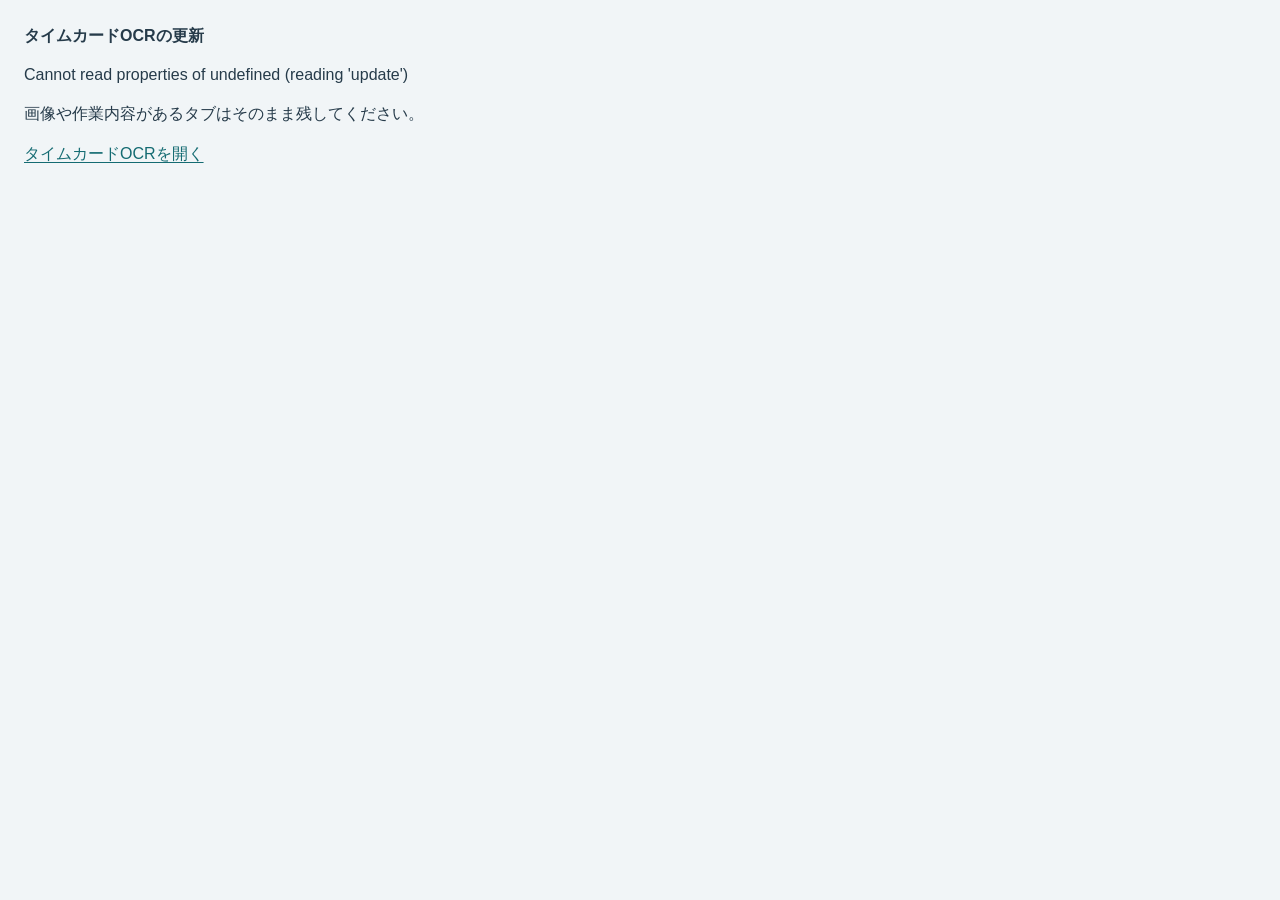
<file: www/test/timecard-ocr/update.html>
<!doctype html><html lang="ja"><meta charset="utf-8"><meta name="viewport" content="width=device-width,initial-scale=1"><title>タイムカードOCRの更新</title><link rel="stylesheet" href="style.css"><body><main class="update-page"><h1>タイムカードOCRの更新</h1><p id="update-state" role="status">更新を確認しています…</p><p>画像や作業内容があるタブはそのまま残してください。</p><a href="./" id="return-app">タイムカードOCRを開く</a></main><script type="module" src="update.mjs"></script></body></html>
</file>
<file: www/test/timecard-ocr/style.css>
:root{font-family:-apple-system,BlinkMacSystemFont,"Segoe UI","Noto Sans JP",sans-serif;color:#263b4a;background:#f1f5f7;line-height:1.45;--accent:#146b72;--border:#d4e0e6}
*{box-sizing:border-box}body{margin:0;overflow:hidden}button,input,select,textarea{font:inherit}a{color:var(--accent);text-underline-offset:3px}
button,.file-button,summary{font-size:.76rem}button,.file-button{display:inline-flex;align-items:center;justify-content:center;gap:5px;border:1px solid var(--accent);border-radius:5px;background:var(--accent);color:#fff;padding:6px 10px;font-weight:600;cursor:pointer;text-decoration:none;white-space:nowrap;line-height:1.4}
button:hover:not(:disabled),.file-button:hover{filter:brightness(.94)}button:disabled{opacity:.4;cursor:not-allowed}.secondary{color:#315766;background:#fff;border-color:#bdcdd5}.danger{background:#fff;color:#a44236;border-color:#c98a83}
button:focus-visible,a:focus-visible,input:focus-visible,select:focus-visible,textarea:focus-visible,summary:focus-visible,canvas:focus-visible{outline:3px solid #e6a940;outline-offset:2px}
.file-button{position:relative;margin:0;overflow:hidden}.file-button input{position:absolute;width:100%;height:100%;inset:0;opacity:0;cursor:pointer;padding:0}.file-button:focus-within{outline:3px solid #e6a940;outline-offset:2px}
.app-shell{height:100vh;height:100dvh;display:flex;flex-direction:column;min-height:0}.topbar{display:flex;align-items:center;gap:16px;flex:none;padding:8px 13px 4px;background:#fff}.back{font-size:.75rem;white-space:nowrap}h1{font-size:1rem;margin:0;white-space:nowrap}.image-name{font-size:.7rem;color:#68808c;margin-left:auto;overflow:hidden;text-overflow:ellipsis;white-space:nowrap;min-width:0}
.toolbar{display:flex;align-items:center;gap:7px;flex-wrap:wrap;flex:none;padding:6px 13px;background:#fff;position:relative;z-index:5}.steps,.segmented{display:inline-flex;gap:3px;padding:3px;border:1px solid #c5d5dc;border-radius:7px;background:#e8eff3}.steps button,.segmented button{border:0;background:transparent;color:#4d6875;padding:5px 9px}.steps button[aria-pressed=true],.segmented button[aria-pressed=true]{color:#fff;background:var(--accent);box-shadow:0 1px 3px #173e4926}
.queue-bar{display:flex;align-items:center;gap:6px;flex-wrap:wrap;flex:none;padding:4px 13px;background:#f6f9fa;border-bottom:1px solid #d5e2e8}.queue-bar[hidden]{display:none}.queue-bar label{display:flex;align-items:center;gap:5px;margin:0;font-size:.72rem}.queue-bar select{width:auto;max-width:min(420px,45vw);margin:0;padding:4px}.queue-bar button{padding:4px 8px}.file-button:has(input:disabled){opacity:.4;cursor:not-allowed}
.workflow-controls{display:flex;align-items:center;gap:7px;flex:none;flex-wrap:wrap;padding:6px 13px;background:#fff;border-bottom:1px solid var(--border)}.workflow-controls progress{width:85px;height:8px;accent-color:var(--accent)}
.counts{display:flex;align-items:center;gap:10px}.counts label{display:flex;align-items:center;gap:5px;margin:0;font-size:.72rem}.stepper{display:inline-flex;align-items:stretch;border:1px solid #bdcdd5;border-radius:5px;overflow:hidden}.stepper button{border:0;border-radius:0;min-width:25px;padding:4px 6px;background:#f0f5f7;color:#315766}.stepper input[type=number]{width:46px;border:0;border-radius:0;margin:0;padding:3px;text-align:center;appearance:textfield;-moz-appearance:textfield}.stepper input::-webkit-inner-spin-button,.stepper input::-webkit-outer-spin-button{appearance:none;margin:0}
.ocr-controls{display:flex;gap:7px;align-items:center;margin-left:auto}.ocr-controls label{display:flex;gap:5px;align-items:center;margin:0;font-size:.72rem}.ocr-controls select{margin:0;width:auto;padding:4px 7px}
#empty-image{max-width:90%;border:2px dashed #a2bac5;border-radius:12px;padding:24px}#empty-image strong,#empty-image small{display:block}#empty-image strong{font-size:.95rem;color:#486b7a;margin:6px 0}#empty-image small{font-size:.74rem}#image-drop-zone.drop-active{box-shadow:inset 0 0 0 4px var(--accent);background:#d4e9e9}#image-drop-zone.drop-active canvas{opacity:.7}
#workspace-splitter{cursor:col-resize;touch-action:none;background:#dce7ec;border-radius:5px;position:relative}#workspace-splitter:hover,#workspace-splitter:focus-visible{background:#7eabb2}#workspace-splitter::after{content:'⋮';position:absolute;top:50%;left:0;color:#537b87;font-size:18px}#image-drop-zone{position:relative}.heading-popup{position:absolute;z-index:20;width:min(280px,calc(100% - 16px));max-height:calc(100% - 16px);overflow:auto;background:#fff;border:1px solid #b5cbd5;border-radius:8px;box-shadow:0 7px 24px #233f4c33;padding:12px}.heading-popup h3{font-size:.8rem;margin:0 0 6px}.heading-popup .heading-fields{position:static;width:auto;max-width:none;padding:0;box-shadow:none;border:0}.atlas-wrap{flex:1;min-height:0;overflow:auto;padding:8px;text-align:center;background:#edf3f5}.atlas-wrap canvas{display:block;width:100%;height:calc(100% - 30px);min-height:100px;object-fit:contain}.atlas-wrap p{margin:0 0 6px}.ocr-result-table{width:100%;border-collapse:collapse;font-size:.75rem;table-layout:fixed}.ocr-result-table th,.ocr-result-table td{padding:5px;border-bottom:1px solid #dbe6eb;border-right:1px solid #e2e9ed;text-align:left;vertical-align:top}.ocr-result-table th{position:sticky;top:0;background:#eef4f6}.ocr-result-table th:first-child{width:48px}.result-cell{width:100%;justify-content:flex-start;color:#234a5a;background:#fff;border:1px solid transparent;white-space:pre-wrap;overflow-wrap:anywhere;min-height:32px;font-weight:400;padding:5px}.result-cell.flagged{background:#fff6dc}.result-cell.selected{border-color:#13808a;background:#e6f4f3}#input-preview-controls button{font-size:.67rem;padding:3px 7px}#ocr-result-wrap{flex:1;min-height:0;overflow:auto}.app-shell:is([data-stage='4'],[data-stage='5']) .image-panel{overflow:hidden}.app-shell:is([data-stage='4'],[data-stage='5']) .cell-review{flex:1;min-height:210px}.app-shell:is([data-stage='4'],[data-stage='5']) .results-panel.has-review #ocr-result-wrap{flex:.8;min-height:80px}
.grid-tools{display:flex;align-items:center;flex-wrap:wrap;gap:6px 12px;background:#f8fbfc;padding:6px 13px;border-bottom:1px solid var(--border);flex:none}.grid-tools .segmented button{font-size:.7rem;padding:4px 7px}.column-range{display:flex;align-items:center;gap:7px}.column-range label{margin:0;display:flex;align-items:center;gap:4px;font-size:.68rem;white-space:nowrap}.column-range select{max-width:145px}.column-range input{width:66px}.column-range input,.column-range select{font-size:.72rem;padding:4px;margin:0}.grid-tools #header-summary{font-size:.66rem}
.engine-bar{display:flex;align-items:center;justify-content:center;gap:14px;background:#e7f1f1;border-bottom:1px solid #c9dede;padding:7px;flex:none;font-size:.75rem}#message{flex:none;margin:0;padding:5px 13px;background:#e8f2ee;color:#396753;font-size:.73rem;max-height:48px;overflow:auto}#message.error{color:#a23224;background:#fff2ee}
.workspace{flex:1;display:grid;grid-template-columns:minmax(0,1fr) minmax(0,1fr);gap:10px;padding:10px;min-height:0;min-width:0;overflow:hidden}.panel{border:1px solid var(--border);border-radius:8px;background:#fff;min-width:0;min-height:0;overflow:hidden}.section-head{display:flex;align-items:center;justify-content:space-between;gap:6px;padding:8px 10px;border-bottom:1px solid #e2eaef;min-height:38px;flex:none;flex-wrap:wrap}.section-head h2{font-size:.82rem;margin:0}.section-head label{margin:0}.section-head .count{font-size:.65rem;color:#547482;font-weight:400;white-space:nowrap}
.image-panel{display:flex;flex-direction:column}.image-viewport{flex:1;min-height:0;min-width:0;overflow:hidden;display:flex;align-items:center;justify-content:center;background:#e5edf1}.image-viewport canvas{width:100%;height:100%;min-width:0;min-height:0;object-fit:contain;display:block}.image-panel canvas{cursor:crosshair;touch-action:none}.image-panel canvas.dragging{cursor:grabbing}.empty{color:#7a939f;text-align:center;font-size:.76rem;margin:0;padding:15px}.empty span{font-size:4rem;color:#a3bac5}
.point-tools{flex:none;padding:6px 9px;border-top:1px solid var(--border);background:#f8fbfc}.point-tools p{margin:0 0 5px;font-size:.69rem}.point-list{display:flex;gap:5px;flex-wrap:wrap}.point-select{font-size:.68rem;padding:4px 7px}.point-select[aria-pressed=true]{color:#fff;background:#a56209;border-color:#a56209}.canvas-help{margin:0;padding:5px 8px;font-size:.65rem;color:#607582;background:#f8fbfc;border-top:1px solid var(--border);flex:none}
.results-panel{display:flex;flex-direction:column}.table-wrap{overflow:auto;min-height:0;flex:1}.results-panel.has-review .table-wrap{flex:.8;min-height:90px}.results-panel.has-review .cell-review{flex:1.2;min-height:210px}.table-wrap>.empty{padding:35px 10px}.crop-table{border-collapse:collapse;table-layout:fixed;width:100%;font-size:.72rem}.crop-table th,.crop-table td{border-bottom:1px solid #e3ebf0;border-right:1px solid #e3ebf0;padding:5px;text-align:left;vertical-align:top}.crop-table thead th{position:sticky;top:0;z-index:2;background:#eef4f6}.crop-table th:first-child{width:42px;background:#eef4f6}.crop-table th small{display:block;font-weight:400;font-size:.63rem;color:#587482;overflow-wrap:anywhere}.crop-card{border:1px solid #d4e0e6;border-radius:5px;overflow:hidden;background:#fff;display:flex;flex-direction:column;gap:3px;padding:3px}.crop-card.header-row{background:#fff7e2;border-color:#ddbe72}.crop-card.header-column{box-shadow:inset 3px 0 #9873c7}.crop-card.selected{outline:2px solid #247e88;outline-offset:-1px}.crop-select{display:flex;flex-direction:column;align-items:stretch;width:100%;border:0;background:transparent;color:#284957;white-space:normal;padding:0;font-weight:400;min-width:0}.crop-select canvas{display:block;width:100%;height:66px;object-fit:contain;background:#f1f5f7;border-radius:3px}.crop-value{font-size:.72rem;text-align:left;overflow-wrap:anywhere;min-height:20px;padding:3px}.cell-flags{font-size:.6rem;color:#946b27;overflow-wrap:anywhere}.cell-ocr{font-size:.65rem;padding:3px 6px;align-self:flex-end}
.cell-review{overflow:auto;border-top:1px solid #d6e1e7;padding:8px 10px;min-height:0}.review-heading{display:flex;gap:7px;align-items:center;justify-content:space-between;margin-bottom:6px}.review-heading h3{font-size:.78rem;margin:0}.review-heading>span{font-size:.65rem;color:#9b722c;max-width:60%;text-align:right}.crop-pair{display:grid;grid-template-columns:1fr 1fr;gap:7px}.crop-pair>div{min-width:0;border:1px solid #dce6ec;border-radius:5px;overflow:hidden;background:#f6f9fa}.crop-pair span{display:block;font-size:.62rem;padding:2px 6px;color:#536e7e}.crop-pair canvas{display:block;width:100%;height:58px;object-fit:contain;background:#edf2f5}dl{display:grid;grid-template-columns:70px minmax(0,1fr);font-size:.7rem;gap:3px;margin:7px 0}dt{color:#667e89}dd{margin:0;white-space:pre-wrap;overflow-wrap:anywhere}.review-inputs label{margin:3px 0}.review-actions{display:flex;align-items:center;justify-content:space-between;gap:6px;flex-wrap:wrap;margin-top:5px}.review-actions .button-row{margin:0}.review-actions details{font-size:.68rem}.review-actions details[open]{flex-basis:100%}.review-actions ol{font-size:.68rem;padding-left:18px;white-space:pre-wrap;overflow-wrap:anywhere}
.small{font-size:.71rem}.muted{color:#607582}label{display:block;font-size:.73rem;font-weight:600;margin:7px 0}input:not([type=checkbox]):not([type=file]),select,textarea{min-width:0;border:1px solid #c4d2da;border-radius:4px;padding:5px 7px;color:#294452;background:#fff;font-size:.75rem;display:block;margin-top:3px}label>input:not([type=checkbox]):not([type=file]),label>select,textarea{width:100%}textarea{font-family:Consolas,monospace;font-size:.69rem;resize:vertical}input[type=checkbox]{accent-color:var(--accent);width:14px;height:14px;flex-shrink:0}.check{display:flex;align-items:center;gap:5px;font-weight:400;white-space:nowrap}.form-grid{display:grid;grid-template-columns:1fr 1fr;gap:7px}.button-row{display:flex;flex-wrap:wrap;gap:6px;align-items:center;margin:7px 0}.button-row label{margin:0}summary{cursor:pointer;color:#345d6a;font-weight:600}.menu>summary{list-style:none;border:1px solid #bdcdd5;background:#fff;border-radius:5px;padding:6px 10px;white-space:nowrap}.menu>summary::-webkit-details-marker{display:none}.menu[open]>summary{background:#e7f1f1;border-color:#7aa2ab}.settings-popover,.save-popover{position:absolute;top:calc(100% - 3px);left:13px;z-index:20;max-height:calc(100dvh - 100px);overflow:auto;padding:14px;background:#fff;border:1px solid #bdcdd5;border-radius:8px;box-shadow:0 8px 30px #233f4c29}.settings-popover{width:min(520px,calc(100vw - 26px))}.settings-popover h2{font-size:.83rem;margin:0 0 7px}.settings-popover details{margin-top:10px}.settings-popover p{font-size:.73rem;margin:7px 0}.close-settings{margin-top:10px}.column-row{border:1px solid #e1e8ed;background:#f8fafb;border-radius:5px;padding:7px;margin:7px 0}.column-row label{margin:3px 0;font-size:.67rem}.column-top{display:flex;gap:5px;align-items:center;justify-content:space-between}.column-top input{max-width:190px}.column-top button{font-size:.65rem;padding:3px 7px}.save-popover{left:auto;right:13px;display:grid;gap:7px;min-width:230px}.save-popover>label{margin:0}.sr-only{position:absolute;width:1px;height:1px;padding:0;margin:-1px;overflow:hidden;clip:rect(0,0,0,0);white-space:nowrap;border:0}[hidden]{display:none!important}
.cast-rules-table{width:100%;table-layout:fixed;border-collapse:collapse;font-size:.72rem}.cast-rules-table th{text-align:left;padding:3px 5px;background:#eef4f6;border:1px solid #dce6ec}.cast-rules-table td{padding:3px;border:1px solid #dce6ec}.cast-rules-table input{width:100%;margin:0!important}.cast-rule-end{display:flex;gap:4px;align-items:center}.cast-rule-end button{flex:none;padding:4px 6px;font-size:.67rem}.settings-popover section h3{font-size:.75rem;margin:10px 0 5px}
.cast-candidates{border:1px solid #ead5a1;background:#fff8e9;border-radius:5px;padding:6px 8px;margin:7px 0;font-size:.72rem}.cast-candidates .button-row{margin:5px 0 0}
@media(max-width:760px){.topbar{padding:6px 8px 3px;gap:10px}.topbar h1{font-size:.86rem}.image-name{font-size:.6rem;max-width:35%}.toolbar,.workflow-controls,.grid-tools{padding:5px 8px;gap:5px}.toolbar button,.toolbar .file-button,.menu>summary{font-size:.69rem;padding:5px 7px}.steps{padding:2px;gap:2px}.steps button{font-size:.68rem;padding:5px 6px}.workspace{gap:6px;padding:6px}.section-head{padding:6px;min-height:34px}.section-head h2{font-size:.71rem}.section-head .count{font-size:.6rem}.section-head .check{font-size:.62rem}.grid-tools .segmented{padding:2px}.grid-tools .segmented button{font-size:.62rem;padding:4px 5px}.column-range{gap:5px}.column-range label{font-size:.62rem}.column-range select{max-width:110px}.column-range input{width:52px}.point-tools{padding:5px}.point-tools p{font-size:.61rem}.point-select{font-size:.6rem;padding:3px 5px}.canvas-help{font-size:.59rem}.review-inputs{grid-template-columns:1fr}.crop-pair canvas{height:44px}.review-heading{align-items:flex-start}.results-panel.has-review .cell-review{min-height:170px}.cell-review{padding:6px}.ocr-controls{margin-left:0}.counts{gap:5px}.counts label{font-size:.67rem}.stepper button{min-width:23px}.stepper input[type=number]{width:36px}.empty{font-size:.65rem;padding:8px}}
.column-range label>input[type=number]{width:66px;margin:0;padding:4px}.column-range label>select{width:145px;margin:0;padding:4px}.ocr-controls label>select{width:auto;margin:0;padding:4px}.stepper input[type=number]{margin:0;border:0;padding:3px}@media(max-width:760px){.column-range label>input[type=number]{width:52px}.column-range label>select{width:110px}}
.definition-popover{position:absolute;top:calc(100% - 3px);left:13px;z-index:25;width:min(650px,calc(100vw - 26px));max-height:calc(100dvh - 110px);overflow:auto;padding:14px;background:#fff;border:1px solid #bdcdd5;border-radius:8px;box-shadow:0 8px 30px #233f4c29}.definition-popover textarea{width:100%;min-height:160px;max-height:45dvh}.definition-popover p{margin:5px 0}.heading-editor{position:relative;margin-left:auto}.heading-editor>summary{font-size:.69rem;border:1px solid #bdcdd5;padding:4px 7px;border-radius:5px;background:#fff}.heading-fields{position:absolute;top:calc(100% + 5px);right:0;z-index:15;width:280px;max-width:calc(100vw - 26px);padding:12px;background:#fff;border:1px solid #bdcdd5;border-radius:7px;box-shadow:0 7px 22px #233f4c29}.heading-fields label{margin:5px 0;font-size:.72rem}.heading-fields input,.heading-fields select{width:100%;margin-top:3px}.heading-fields button{font-size:.7rem}

.update-page{padding:24px}

/* 後段の旧レイアウト定義より優先して3列（左・境界・右）を固定する。 */
.workspace{grid-template-columns:minmax(0,calc((100% - 28px)*var(--pane-ratio,.5))) 8px minmax(0,1fr)}
#image-drop-zone > canvas{position:relative;z-index:0}.heading-popup{z-index:30}

.page-output{padding:6px 10px;font-size:.7rem;flex:none}.page-output pre{max-height:110px;overflow:auto;white-space:pre-wrap}

.ocr-controls{margin-left:0;justify-content:flex-start;flex-wrap:wrap}.review-inputs textarea{width:100%;resize:vertical;min-height:38px;max-height:100px}#confirm-dialog{width:min(470px,calc(100vw - 32px));border:1px solid var(--border);border-radius:9px;padding:20px;color:var(--ink);box-shadow:0 12px 45px #18374340}#confirm-dialog::backdrop{background:#18374355}#confirm-dialog h2{font-size:1rem;margin:0 0 12px}#confirm-dialog p{font-size:.85rem;white-space:pre-wrap}#confirm-dialog .button-row{justify-content:flex-end;margin:18px 0 0}

.tool-group{display:flex;flex-wrap:wrap;gap:7px;align-items:center}.tool-group>.button-row{margin:0}.tool-group label{display:flex;align-items:center;gap:5px;margin:0;font-size:.7rem}.tool-group select{margin:0;padding:4px;width:auto;max-width:190px}.template-toolbar{flex-basis:100%;padding-bottom:4px}.tool-group .file-button{font-size:.7rem}.table-actions .button-row{display:contents}

.ocr-status{display:inline-flex;align-items:center;gap:10px;flex-wrap:wrap;font-size:.75rem;color:#315766}.ocr-status #ocr-phase{font-weight:600}.ocr-status #ocr-elapsed{font-variant-numeric:tabular-nums;white-space:nowrap;color:#607887}.ocr-status[data-state=error]{color:#a23224}

.image-edit-actions{margin-left:auto;display:flex;gap:5px;flex-wrap:wrap}.image-edit-actions button{font-size:.7rem;padding:4px 7px}
.ocr-result-area{display:flex;flex:1;min-height:0;min-width:0;overflow:auto}.ocr-result-area #ocr-result-wrap{flex:1;min-width:240px;min-height:0}.ocr-result-area:has(.cell-review:not([hidden])) #ocr-result-wrap{flex:0 0 calc((100% - 8px)*var(--review-ratio,.55))}.ocr-result-area .cell-review{flex:1!important;min-width:270px;min-height:0!important;border-top:0;border-left:1px solid var(--border);overflow:auto}.results-panel.has-review .ocr-result-area #ocr-result-wrap{min-height:0}.app-shell:is([data-stage='4'],[data-stage='5']) .ocr-result-area .crop-pair{grid-template-columns:1fr}.ocr-result-area .review-inputs{grid-template-columns:1fr}#review-splitter{flex:0 0 8px;cursor:col-resize;touch-action:none;background:#dce7ec}#review-splitter:hover{background:#7eabb2}
.card-information{display:grid;grid-template-columns:repeat(2,minmax(100px,1fr));gap:5px;padding:8px;background:#f7fafb;border-bottom:1px solid var(--border)}.card-information button{display:block;text-align:left;white-space:pre-wrap;background:#fff;color:#294452;border:1px solid var(--border);font-weight:400}.card-information strong{display:block;font-size:.7rem;color:#607887}

.image-tools-dialog{width:min(1100px,96vw);max-height:94dvh;overflow:auto;border:1px solid var(--border);border-radius:10px;padding:16px;color:#263b4a;background:#fff}.image-tools-dialog::backdrop{background:#18374377}.image-tools-head{display:flex;align-items:center;justify-content:space-between;gap:10px}.image-tools-head h2{font-size:1rem;margin:0}.image-tools-dialog h3{font-size:.78rem;margin:7px 0}.image-tool-columns{display:grid;grid-template-columns:minmax(0,1fr) minmax(0,1fr);gap:12px}.tool-image-scroll{max-height:50dvh;overflow:auto;background:#edf3f5;border:1px solid var(--border);min-height:90px}.tool-image-scroll canvas{width:100%;height:auto;display:block;touch-action:none}.tool-sample{display:flex;align-items:center;gap:15px;flex-wrap:wrap}.tool-sample label{display:flex;align-items:center;gap:5px}.tool-coordinates{display:flex;gap:7px;align-items:center;flex-wrap:wrap}.tool-coordinates label{font-size:.7rem}.tool-coordinates input[type=number]{width:75px}.color-ranges{display:grid;grid-template-columns:repeat(3,minmax(0,1fr));gap:12px;margin:10px 0}.color-ranges canvas{width:100%;height:70px;cursor:crosshair}.color-ranges label{display:inline-flex;gap:5px;align-items:center;margin:4px 8px 4px 0}.color-ranges input[type=number]{width:65px;margin:0}.color-swatch{display:inline-block;width:28px;height:28px;border:1px solid #9cb4bf;border-radius:4px}.image-tools-dialog button[aria-pressed=true]{background:#146b72;color:#fff}.tool-error{color:#a23224;font-size:.78rem;margin:4px 0}.card-definition{margin-top:10px}.card-definition>section:last-child{min-width:0}.card-definition #card-field{width:100%}.card-definition #card-rotation{width:90px}.image-tools-dialog .check input[type=color]{width:45px;height:30px;padding:2px;margin:0}
@media(max-width:650px){.image-tool-columns{grid-template-columns:1fr}.color-ranges{grid-template-columns:1fr}.image-tools-dialog{padding:10px}.tool-image-scroll{max-height:35dvh}.ocr-result-area .cell-review{min-width:250px}}

.app-shell:is([data-stage='4'],[data-stage='5']) .results-panel.has-review .ocr-result-area #ocr-result-wrap{flex:0 0 calc((100% - 8px)*var(--review-ratio,.55));min-height:0}

/* 4工程ごとに必要な操作だけを表示する。 */
.workflow-controls{position:relative;z-index:4}.menu{position:relative}.menu>.settings-popover,.menu>.definition-popover,.menu>.save-popover{top:calc(100% + 5px);left:0;right:auto}.menu>.save-popover{min-width:240px}.workflow-controls>.menu>summary{font-size:.72rem;padding:6px 9px}.compact-label{display:flex;align-items:center;gap:5px;margin:0}.compact-label select{margin:0;width:auto}.steps button{font-size:.72rem;padding:5px 7px}.settings-popover{max-height:calc(100dvh - 160px)}.settings-popover section>h2{margin-top:5px}.settings-popover>[data-save-template]{display:block;margin:8px 0}.column-row .column-top input{max-width:150px}
.card-preview-grid{flex:1;min-height:0;overflow:auto;display:grid;grid-template-columns:repeat(2,minmax(0,1fr));gap:10px;padding:10px;align-content:start;background:#edf3f5}.card-field-preview{display:flex;align-items:stretch;flex-direction:column;min-height:120px;white-space:normal;background:#fff;color:#294452;border-color:var(--border)}.card-field-preview[aria-pressed=true]{border:2px solid var(--accent)}.card-field-preview canvas{width:100%;height:120px;object-fit:contain}.card-field-preview strong{font-size:.8rem;text-align:left}.card-field-preview span{margin:auto}
.review-controls{display:flex;flex:none;flex-wrap:wrap;align-items:center;justify-content:flex-start;gap:5px;padding:7px;border-bottom:1px solid var(--border);background:#f8fbfc}.review-controls label{margin:0;font-size:.67rem}.review-controls button,.review-controls summary{font-size:.66rem;padding:4px 6px}.reason-popover{position:absolute;top:calc(100% + 4px);left:0;z-index:35;padding:12px;background:white;border:1px solid var(--border);border-radius:7px;min-width:160px;box-shadow:0 7px 22px #233f4c29}.reason-popover label{margin:7px 0;white-space:nowrap}.result-cell-wrap{display:flex;align-items:flex-start;gap:3px;min-width:0}.result-cell-wrap input{flex:none;margin-top:9px}.result-cell-wrap button{min-width:0}.result-cell.approved{box-shadow:inset 3px 0 #5b9b76}.card-information>div{min-width:0;border:1px solid var(--border);border-radius:5px;padding:4px;background:#fff}.card-information>div>strong{display:block}.card-information>div>span{display:block}.atlas-wrap canvas{height:100%;min-height:100px}.ocr-result-area #ocr-result-wrap{overflow:auto}.section-head #input-preview-controls{margin-left:auto;flex-wrap:wrap}.image-edit-actions{margin-left:auto}
@media(max-width:760px){.steps button{font-size:.64rem;padding:4px}.toolbar{gap:4px}.workflow-controls{gap:5px}.review-controls{padding:5px}.card-preview-grid{gap:6px;padding:6px}.menu>.settings-popover,.menu>.definition-popover{max-width:calc(100vw - 24px)}}

.point-coordinate-row{display:grid;grid-template-columns:75px 1fr 1fr;align-items:center;gap:7px;margin:7px 0}.point-coordinate-row strong{font-size:.75rem}.point-coordinate-row label{display:flex;align-items:center;gap:5px;margin:0}.point-coordinate-row input{width:90px;margin:0}#heading-editor h3{margin:0 0 7px}.heading-fields>div{display:grid;gap:5px}

.color-operations{display:grid;gap:9px;margin:10px 0}.color-operation-row{display:flex;gap:9px;align-items:center;flex-wrap:wrap;padding:7px;border:1px solid #dce7ec;border-radius:6px;background:#f8fbfc}.color-operation-row button{display:inline-flex;align-items:center;gap:6px;min-width:144px}.color-operation-row button[aria-pressed=false]{background:white;color:#315766;border-color:#bacdd5}.color-operation-row button[aria-pressed=true]{background:#146b72;color:white;border-color:#146b72;box-shadow:inset 0 0 0 1px white}.color-operation-row [data-picked],.color-operation-row [data-fill-picked]{font-size:.78rem;font-variant-numeric:tabular-nums}.roi-legend,.region-icon{color:#b65c00;font-weight:700}.roi-legend{font-size:.75rem}.roi-legend>span{display:inline-block;border:2px solid #d66c08;padding:0 3px;margin-right:4px}.tool-coordinates[data-roi]{border-left:3px solid #d66c08;padding-left:8px}.fill-color-control{display:flex;align-items:center;gap:7px;font-size:.75rem;margin:0}.fill-color-control input[type=color]{width:36px;height:28px;padding:1px;border:1px solid #087883}.color-ranges canvas{touch-action:none}.color-ranges canvas:focus{outline:2px solid #146b72}#color-source[data-mode=region]{cursor:crosshair}#color-source[data-mode=pick],#color-source[data-mode=fill]{cursor:crosshair}

.atlas-wrap,.ocr-card-wrap{position:relative}.ocr-card-wrap{flex:1;min-height:0;overflow:auto;padding:8px;background:#edf3f5}.ocr-card-wrap canvas{display:block;object-fit:contain;width:100%;height:100%;cursor:crosshair}.selection-overlay{position:absolute;pointer-events:none;overflow:visible;z-index:2}.atlas-wrap canvas{cursor:crosshair}.result-cell.selected{box-shadow:inset 0 0 0 2px #d17700}.ocr-result-area .cell-review{min-width:250px}.app-shell:is([data-stage='4'],[data-stage='5']) .section-head{flex-wrap:wrap}.app-shell:is([data-stage='4'],[data-stage='5']) .ocr-result-area #ocr-result-wrap{min-width:230px}

.cast-controls{display:flex;flex-wrap:wrap;align-items:center;gap:8px}.cast-controls label{display:flex;align-items:center;gap:5px;margin:0;font-size:.73rem}.cast-controls select{width:auto;max-width:210px;margin:0;padding:4px}.ocr-result-area .cell-review{overflow:auto}.app-shell[data-stage="5"] .result-cell.selected.flagged{background:#fff6dc}

.app-shell:is([data-stage="4"],[data-stage="5"]) .results-panel.has-review .ocr-result-area #ocr-result-wrap{flex-shrink:1}

.app-version{flex:none;font-size:.7rem;color:#68808c;white-space:nowrap;font-variant-numeric:tabular-nums}

#ocr-runtime{font-size:.68rem;white-space:nowrap}.ocr-controls{flex-wrap:wrap}#ocr-profile{min-width:72px}
</file>
